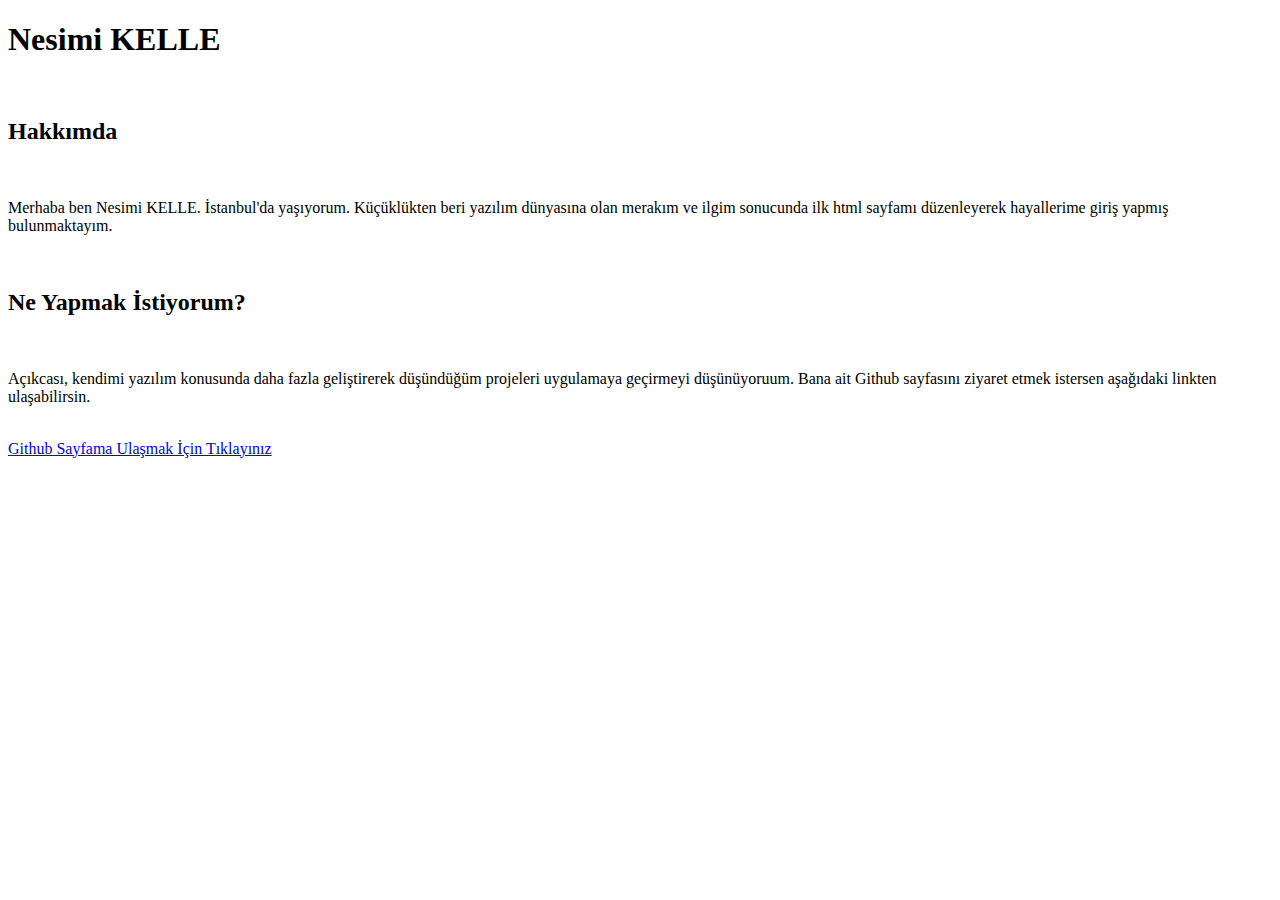
<file: index.html>
<!DOCTYPE html>
<html lang="en">
<head>
    <meta charset="UTF-8">
    <meta http-equiv="X-UA-Compatible" content="IE=edge">
    <meta name="viewport" content="width=device-width, initial-scale=1.0">
    <title>Document</title>
</head>
<body>
    
    <h1>Nesimi KELLE</h1>

    <br>

    <h2>Hakkımda</h2>
    
    <br>

    <p>Merhaba ben Nesimi KELLE. İstanbul'da yaşıyorum. Küçüklükten beri yazılım dünyasına olan merakım ve ilgim sonucunda ilk html sayfamı düzenleyerek hayallerime giriş yapmış bulunmaktayım.</p>
    
    <br>

    <h2>Ne Yapmak İstiyorum?</h2>
    
    <br>

    <p>Açıkcası, kendimi yazılım konusunda daha fazla geliştirerek düşündüğüm projeleri uygulamaya geçirmeyi düşünüyoruum. Bana ait Github sayfasını ziyaret etmek istersen aşağıdaki linkten ulaşabilirsin.</p>
   
    <br>

    <a href="https://github.com/nesimikelle">Github Sayfama Ulaşmak İçin Tıklayınız</a>



</body>
</html>
</file>
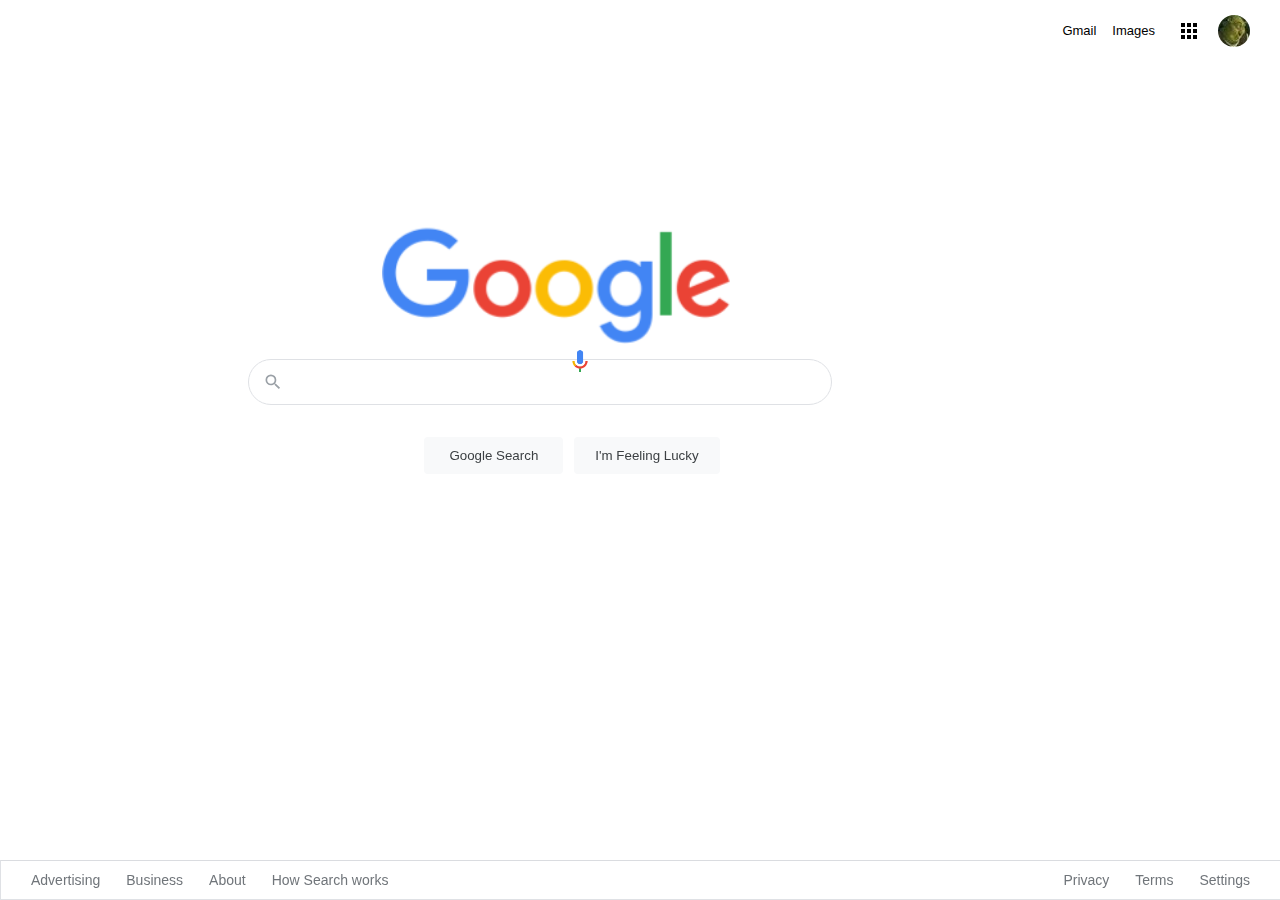
<file: odev-6/index.html>
<!DOCTYPE html>
<html lang="en">
  <head>
    <meta charset="UTF-8" />
    <meta name="viewport" content="width=device-width, initial-scale=1.0" />
    <link rel="stylesheet" href="css/style.css" />
    <title>Google</title>
  </head>
  <body>
    <div class="panel">
      <nav>
        <ul class="header">
          <li class="pic headerli">
            <a href="https://www.github.com/cengizcmataraci" target="_blank"
              ><img class="img2"
                src="assets/profilepic2.jpg"
                alt=""
                style="margin-right: 1px;"
            /></a>
          </li>
          <li style="margin: 8px" class="headerli">
            <a href="https://www.google.com.tr/intl/en/about/products?tab=wh"
              ><img src="assets/appsbutton.svg" alt="" style="width: 16px; height: 16px; margin-right: 3px;"></a
            >
          </li>
          <li style="margin: 8px; margin-left: -2px;" class="headerli">
            <a
              href="https://www.google.com.tr/imghp?hl=en&tab=wi&authuser=0&ogbl"
              >Images</a
            >
          </li>
          <li style="margin: 8px" class="headerli">
            <a href="https://mail.google.com/mail/?tab=wm&authuser=0&ogbl"
              >Gmail</a
            >
          </li>
        </ul>
      </nav>
      <div class="container">
        <img
          src="assets/logo.png"
          width="350px"
          alt="" 
        />
      </div>
      <div class="search-area">
        <div class="search">
          <div class="search-img">
            <span>
              <svg
                focusable="false"
                xmlns="http://www.w3.org/2000/svg"
                viewBox="0 0 24 24"
              >
                <path
                  d="M15.5 14h-.79l-.28-.27A6.471 6.471 0 0 0 16 9.5 6.5 6.5 0 1 0 9.5 16c1.61 0 3.09-.59 4.23-1.57l.27.28v.79l5 4.99L20.49 19l-4.99-5zm-6 0C7.01 14 5 11.99 5 9.5S7.01 5 9.5 5 14 7.01 14 9.5 11.99 14 9.5 14z"
                ></path>
              </svg>
              <img class="img1" src="assets\voicelogo.png" alt="">
            </span>
          </div>
          <div class="input-enter">
            <div class="input-area">
              <input
                type="text"
                class="input"
                maxlength="10"
                autofocus="true"
              />
            </div>
          </div>
        </div>
      </div>

      <div class="buttons">
        <a href=""
          ><button class="googlesearch">Google Search</button></a
        >
        <a href=""
          ><button class="feelinglucky">I'm Feeling Lucky</button></a
        >
      </div>
    </div>

    <nav>
      <ul class="footer">
        <li class="footerli">
          <a
            href="https://www.google.com/intl/en_tr/ads/?subid=ww-ww-et-g-awa-a-g_hpafoot1_1!o2&utm_source=google.com&utm_medium=referral&utm_campaign=google_hpafooter&fg=1"
            >Advertising</a
          >
        </li>
        <li class="footerli">
          <a
            href="https://www.google.com/services/?subid=ww-ww-et-g-awa-a-g_hpbfoot1_1!o2&utm_source=google.com&utm_medium=referral&utm_campaign=google_hpbfooter&fg=1"
            >Business</a
          >
        </li>
        <li class="footerli">
          <a
            href="https://about.google/?utm_source=google-TR&utm_medium=referral&utm_campaign=hp-footer&fg=1"
            >About</a
          >
        </li>
        <li class="footerli">
          <a href="https://google.com/search/howsearchworks/?fg=1"
            >How Search works</a
          >
        </li>

        <li class="footerli" style="float: right; margin-right: 35px">
          <a href="https://www.google.com/preferences?hl=en">Settings</a>
        </li>

        <li class="footerli" style="float: right">
          <a href="https://policies.google.com/terms?hl=en-TR&fg=1">Terms</a>
        </li>

        <li class="footerli" style="float: right">
          <a href="https://policies.google.com/privacy?hl=en-TR&fg=1">Privacy</a>
        </li>
      </ul>
    </nav>
  </body>
</html>
</file>
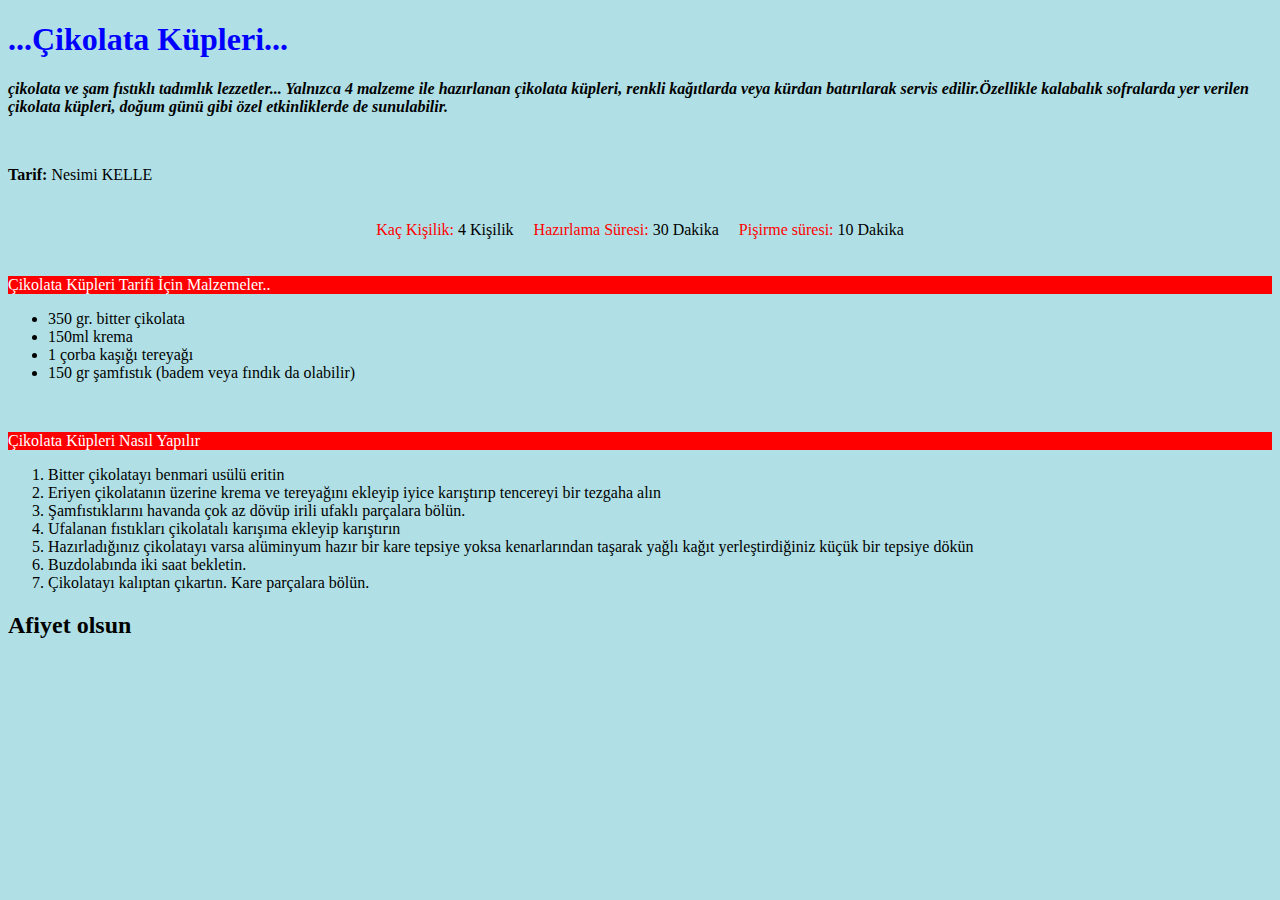
<file: index3.html>
<!DOCTYPE html>
<html lang="tr">
<head>
    <meta charset="UTF-8">
    <meta http-equiv="X-UA-Compatible" content="IE=edge">
    <meta name="viewport" content="width=device-width, initial-scale=1.0">
    <title>Document</title>
    <style>



    </style>
</head>
<body style="background-color: powderblue;">

    
    
    <h1 style="color: blue;">...Çikolata Küpleri...</h1>

    <p><b><i>çikolata ve şam fıstıklı tadımlık lezzetler... Yalnızca 4 malzeme ile hazırlanan çikolata küpleri, renkli kağıtlarda veya kürdan batırılarak servis edilir.Özellikle kalabalık sofralarda yer verilen çikolata küpleri, doğum günü gibi özel etkinliklerde de sunulabilir.</i></b></p>

    <br>

    <p><b>Tarif:</b> Nesimi KELLE</p>

    <br>

   <center> <table>

        <td><font color="#FF0000">Kaç Kişilik: </font>4 Kişilik&emsp;</td> 
        <td><font color="#FF0000">Hazırlama Süresi: </font>30 Dakika&emsp;</td>
        <td><font color="#FF0000">Pişirme süresi: </font>10 Dakika</td>

    </table></center>

    <br>

    

    <p style="background-color: #ff0000;"><font color="#ffffff">Çikolata Küpleri Tarifi İçin Malzemeler..</font></p>
        

    <ul>
        <li>350 gr. bitter çikolata</li>
        <li>150ml krema</li>
        <li>1 çorba kaşığı tereyağı</li>
        <li>150 gr şamfıstık (badem veya fındık da olabilir)</li>
    </ul>
    <br>
    <p style="background-color: #ff0000;"><font color="#ffffff">Çikolata Küpleri Nasıl Yapılır</font></p>
        

    <ol>
        <li>Bitter çikolatayı benmari usülü eritin</li>
        <li>Eriyen çikolatanın üzerine krema ve tereyağını ekleyip iyice karıştırıp tencereyi bir tezgaha alın</li>
        <li>Şamfıstıklarını havanda çok az dövüp irili ufaklı parçalara bölün.</li>
        <li>Ufalanan fıstıkları çikolatalı karışıma ekleyip karıştırın</li>
        <li>Hazırladığınız çikolatayı varsa alüminyum hazır bir kare tepsiye yoksa kenarlarından taşarak yağlı kağıt yerleştirdiğiniz küçük bir tepsiye dökün</li>
        <li>Buzdolabında iki saat bekletin.</li>
        <li>Çikolatayı kalıptan çıkartın. Kare parçalara bölün.</li>
    </ol>

<h2>Afiyet olsun</h2>
    



</body>
</html>
</file>
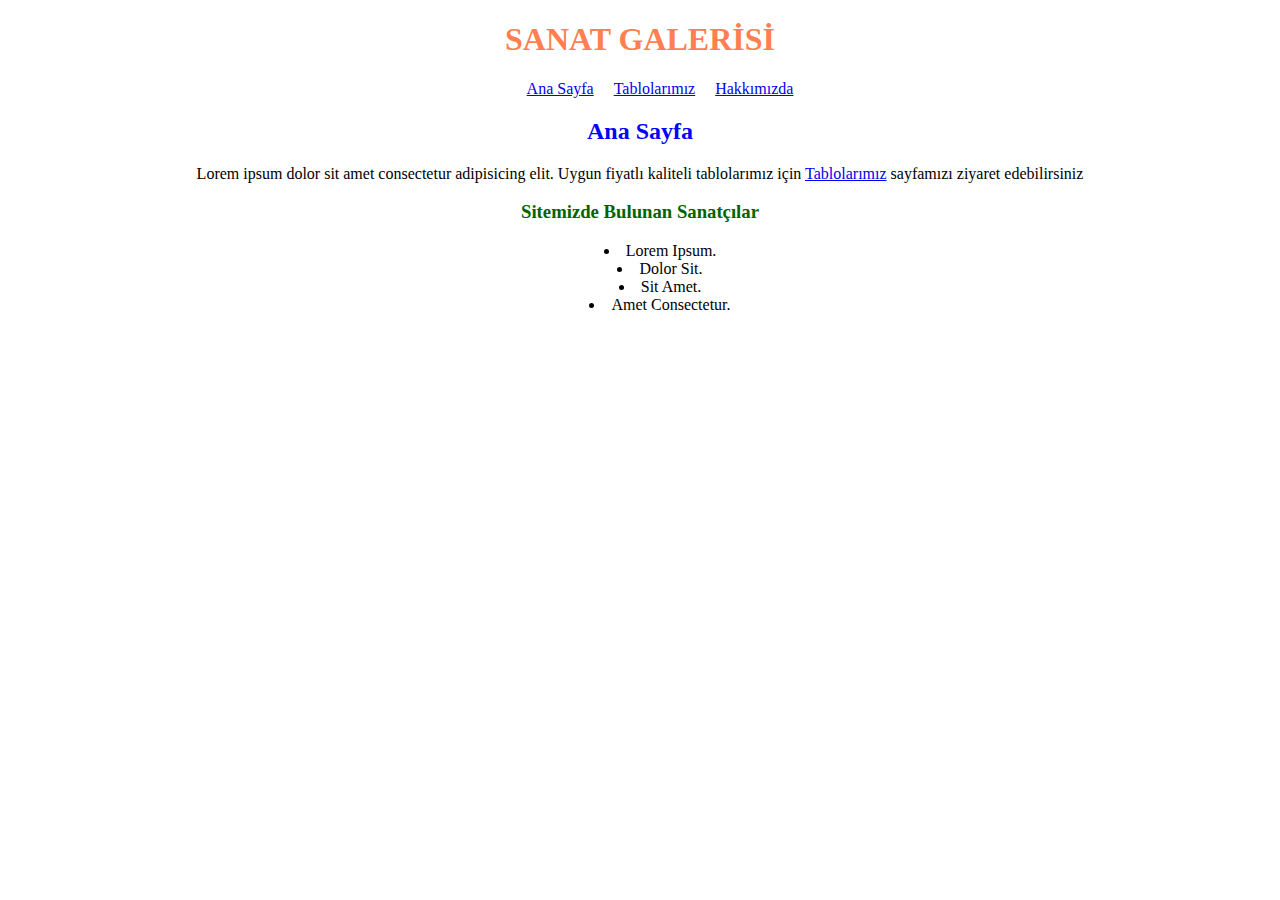
<file: odev-4/ana-sayfa.html>
<!DOCTYPE html>
<html lang="tr">
<head>
    <meta charset="UTF-8">
    <meta http-equiv="X-UA-Compatible" content="IE=edge">
    <meta name="viewport" content="width=device-width, initial-scale=1.0">
    <title>Document</title>
    <link rel="stylesheet" href="style.css">
</head>
<body>

    <header>
        <h1 class="h-1">SANAT GALERİSİ</h1>
    </header>
    
    <nav class="navi1">

        <ul>

        <li class="navi"><a href="ana-sayfa.html">Ana Sayfa</a></li>
        <li class="navi"><a href="tablolar.html">Tablolarımız</a></li>
        <li class="navi"><a href="hakkimizda.html">Hakkımızda</a></li>
        
        </ul>
        
    </nav>

    <h2 class="h-2">Ana Sayfa</h2>
    
    

    <article>

        <p class="p1">Lorem ipsum dolor sit amet consectetur adipisicing elit. Uygun fiyatlı kaliteli tablolarımız için <a href="tablolar.html">Tablolarımız</a> sayfamızı ziyaret edebilirsiniz</p>

        <h3 class="h-3">Sitemizde Bulunan Sanatçılar</h3>
        <ul class="list">
            <li>Lorem Ipsum.</li>
            <li>Dolor Sit.</li>
            <li>Sit Amet.</li>
            <li>Amet Consectetur.</li>
        </ul>


    </article>



    
</body>
</html>
</file>
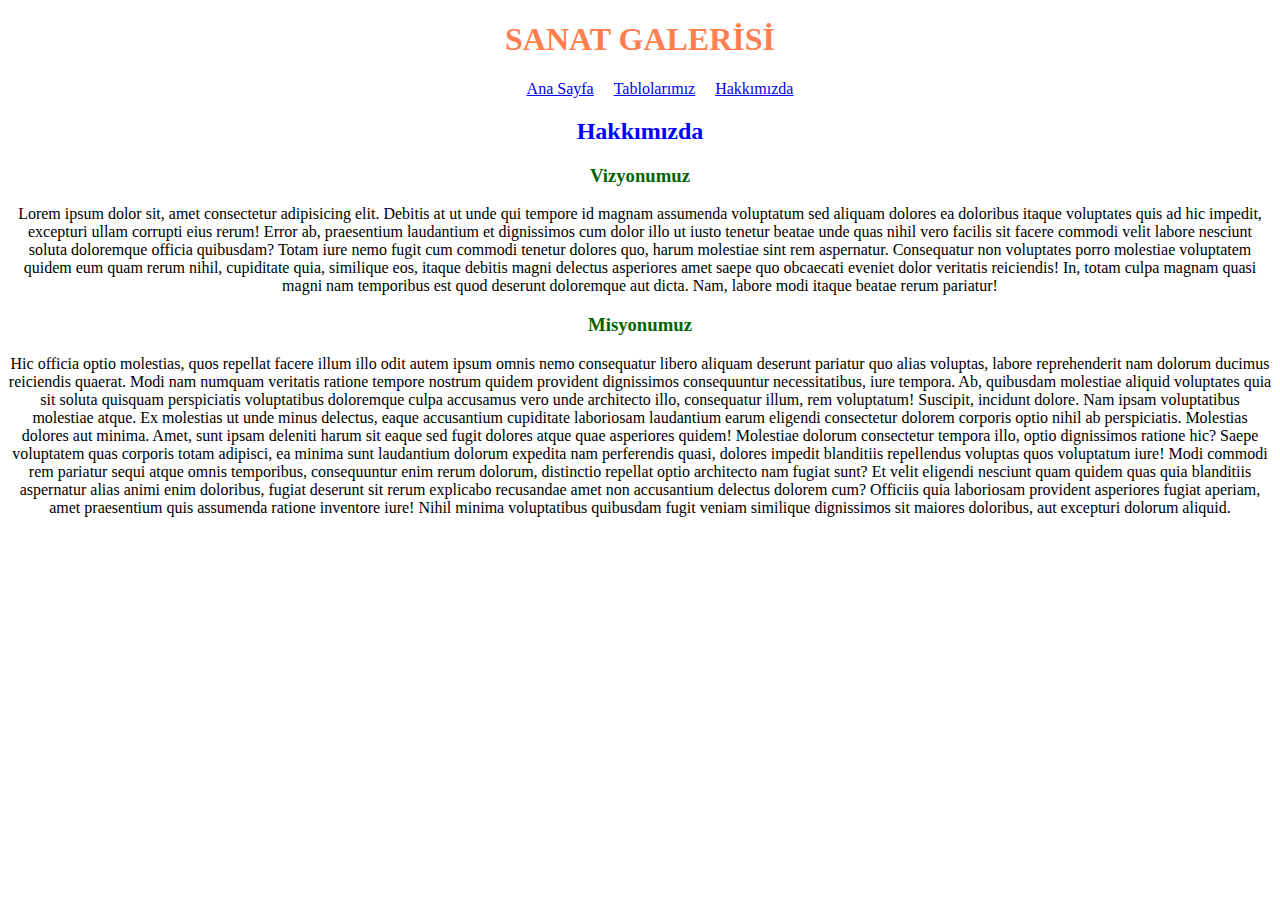
<file: odev-4/hakkimizda.html>
<!DOCTYPE html>
<html lang="tr">
<head>
    <meta charset="UTF-8">
    <meta http-equiv="X-UA-Compatible" content="IE=edge">
    <meta name="viewport" content="width=device-width, initial-scale=1.0">
    <title>Document</title>
    <link rel="stylesheet" href="style.css">
</head>
<body>

    <header>
        <h1 class="h-1">SANAT GALERİSİ</h1>
    </header>
    
    <nav class="navi1">

        <ul>

        <li class="navi"><a href="ana-sayfa.html">Ana Sayfa</a></li>
        <li class="navi"><a href="tablolar.html">Tablolarımız</a></li>
        <li class="navi"><a href="hakkimizda.html">Hakkımızda</a></li>
        
        </ul>
        
    </nav>

    <h2 class="h-2">Hakkımızda</h2>
    
    

    <article>

        
        <h3 class="h-3">Vizyonumuz</h3>
      
        <p class="p1">Lorem ipsum dolor sit, amet consectetur adipisicing elit. Debitis at ut unde qui tempore id magnam assumenda voluptatum sed aliquam dolores ea doloribus itaque voluptates quis ad hic impedit, excepturi ullam corrupti eius rerum! Error ab, praesentium laudantium et dignissimos cum dolor illo ut iusto tenetur beatae unde quas nihil vero facilis sit facere commodi velit labore nesciunt soluta doloremque officia quibusdam? Totam iure nemo fugit cum commodi tenetur dolores quo, harum molestiae sint rem aspernatur. Consequatur non voluptates porro molestiae voluptatem quidem eum quam rerum nihil, cupiditate quia, similique eos, itaque debitis magni delectus asperiores amet saepe quo obcaecati eveniet dolor veritatis reiciendis! In, totam culpa magnam quasi magni nam temporibus est quod deserunt doloremque aut dicta. Nam, labore modi itaque beatae rerum pariatur!</p>

        <h3 class="h-3">Misyonumuz</h3>
      
        <p class="p1">Hic officia optio molestias, quos repellat facere illum illo odit autem ipsum omnis nemo consequatur libero aliquam deserunt pariatur quo alias voluptas, labore reprehenderit nam dolorum ducimus reiciendis quaerat. Modi nam numquam veritatis ratione tempore nostrum quidem provident dignissimos consequuntur necessitatibus, iure tempora. Ab, quibusdam molestiae aliquid voluptates quia sit soluta quisquam perspiciatis voluptatibus doloremque culpa accusamus vero unde architecto illo, consequatur illum, rem voluptatum! Suscipit, incidunt dolore. Nam ipsam voluptatibus molestiae atque. Ex molestias ut unde minus delectus, eaque accusantium cupiditate laboriosam laudantium earum eligendi consectetur dolorem corporis optio nihil ab perspiciatis. Molestias dolores aut minima. Amet, sunt ipsam deleniti harum sit eaque sed fugit dolores atque quae asperiores quidem! Molestiae dolorum consectetur tempora illo, optio dignissimos ratione hic? Saepe voluptatem quas corporis totam adipisci, ea minima sunt laudantium dolorum expedita nam perferendis quasi, dolores impedit blanditiis repellendus voluptas quos voluptatum iure! Modi commodi rem pariatur sequi atque omnis temporibus, consequuntur enim rerum dolorum, distinctio repellat optio architecto nam fugiat sunt? Et velit eligendi nesciunt quam quidem quas quia blanditiis aspernatur alias animi enim doloribus, fugiat deserunt sit rerum explicabo recusandae amet non accusantium delectus dolorem cum? Officiis quia laboriosam provident asperiores fugiat aperiam, amet praesentium quis assumenda ratione inventore iure! Nihil minima voluptatibus quibusdam fugit veniam similique dignissimos sit maiores doloribus, aut excepturi dolorum aliquid.</p>




    </article>



    
</body>
</html>
</file>
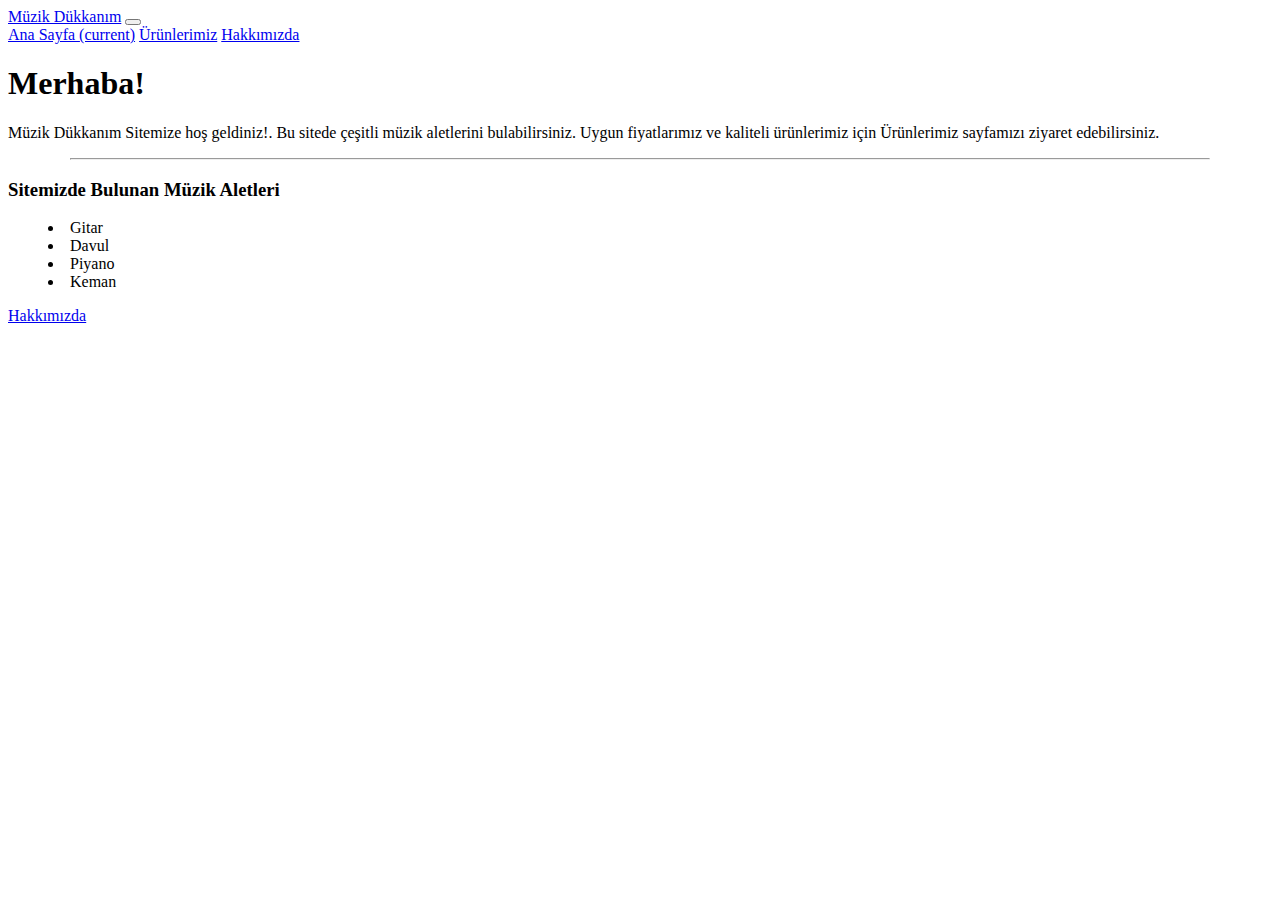
<file: odev-7/ana-sayfa.html>
<!doctype html>
<html lang="en">
  <head>
    <!-- Required meta tags -->
    <meta charset="utf-8">
    <meta name="viewport" content="width=device-width, initial-scale=1, shrink-to-fit=no">

    <!-- Bootstrap CSS -->
    <link rel="stylesheet" href="https://cdn.jsdelivr.net/npm/bootstrap@4.5.3/dist/css/bootstrap.min.css" integrity="sha384-TX8t27EcRE3e/ihU7zmQxVncDAy5uIKz4rEkgIXeMed4M0jlfIDPvg6uqKI2xXr2" crossorigin="anonymous">

    <title>MÜZİK DÜKKANIM</title>
  </head>
  <body>
    <nav class="navbar navbar-expand-lg navbar-dark bg-dark">
        <a class="navbar-brand text-danger " href="ana-sayfa.html">Müzik Dükkanım</a>
        <button class="navbar-toggler" type="button" data-toggle="collapse" data-target="#navbarNavAltMarkup" aria-controls="navbarNavAltMarkup" aria-expanded="false" aria-label="Toggle navigation">
          <span class="navbar-toggler-icon"></span>
        </button>
        <div class="collapse navbar-collapse" id="navbarNavAltMarkup">
          <div class="navbar-nav">
            <a class="nav-link active" href="ana-sayfa.html">Ana Sayfa <span class="sr-only">(current)</span></a>
            <a class="nav-link" href="urunlerimiz.html">Ürünlerimiz</a>
            <a class="nav-link" href="hakkimizda.html">Hakkımızda</a>
            
          </div>
        </div>
      </nav>

    <section class="mt-5">
        <article class="text-center">
        <h1 class="text-danger display-4">Merhaba!</h1>
        <p class="lead">Müzik Dükkanım Sitemize hoş geldiniz!. Bu sitede çeşitli müzik aletlerini bulabilirsiniz. Uygun fiyatlarımız ve kaliteli ürünlerimiz için Ürünlerimiz sayfamızı ziyaret edebilirsiniz.</p>
        <hr width="90%">
        <h3 class="text-warning">Sitemizde Bulunan Müzik Aletleri</h3>
        <ul style="list-style-position: inside;">
            <li>Gitar</li>
            <li>Davul</li>
            <li>Piyano</li>
            <li>Keman</li>
        </ul>
        <p class="lead">
            <a class="btn btn-primary btn-lg" href="hakkimizda.html" role="button">Hakkımızda</a>
          </p>
        </article>

    </section>
    

    <!-- Optional JavaScript; choose one of the two! -->

    <!-- Option 1: jQuery and Bootstrap Bundle (includes Popper) -->
    <script src="https://code.jquery.com/jquery-3.5.1.slim.min.js" integrity="sha384-DfXdz2htPH0lsSSs5nCTpuj/zy4C+OGpamoFVy38MVBnE+IbbVYUew+OrCXaRkfj" crossorigin="anonymous"></script>
    <script src="https://cdn.jsdelivr.net/npm/bootstrap@4.5.3/dist/js/bootstrap.bundle.min.js" integrity="sha384-ho+j7jyWK8fNQe+A12Hb8AhRq26LrZ/JpcUGGOn+Y7RsweNrtN/tE3MoK7ZeZDyx" crossorigin="anonymous"></script>

    <!-- Option 2: jQuery, Popper.js, and Bootstrap JS
    <script src="https://code.jquery.com/jquery-3.5.1.slim.min.js" integrity="sha384-DfXdz2htPH0lsSSs5nCTpuj/zy4C+OGpamoFVy38MVBnE+IbbVYUew+OrCXaRkfj" crossorigin="anonymous"></script>
    <script src="https://cdn.jsdelivr.net/npm/popper.js@1.16.1/dist/umd/popper.min.js" integrity="sha384-9/reFTGAW83EW2RDu2S0VKaIzap3H66lZH81PoYlFhbGU+6BZp6G7niu735Sk7lN" crossorigin="anonymous"></script>
    <script src="https://cdn.jsdelivr.net/npm/bootstrap@4.5.3/dist/js/bootstrap.min.js" integrity="sha384-w1Q4orYjBQndcko6MimVbzY0tgp4pWB4lZ7lr30WKz0vr/aWKhXdBNmNb5D92v7s" crossorigin="anonymous"></script>
    -->
  </body>
</html>
</file>
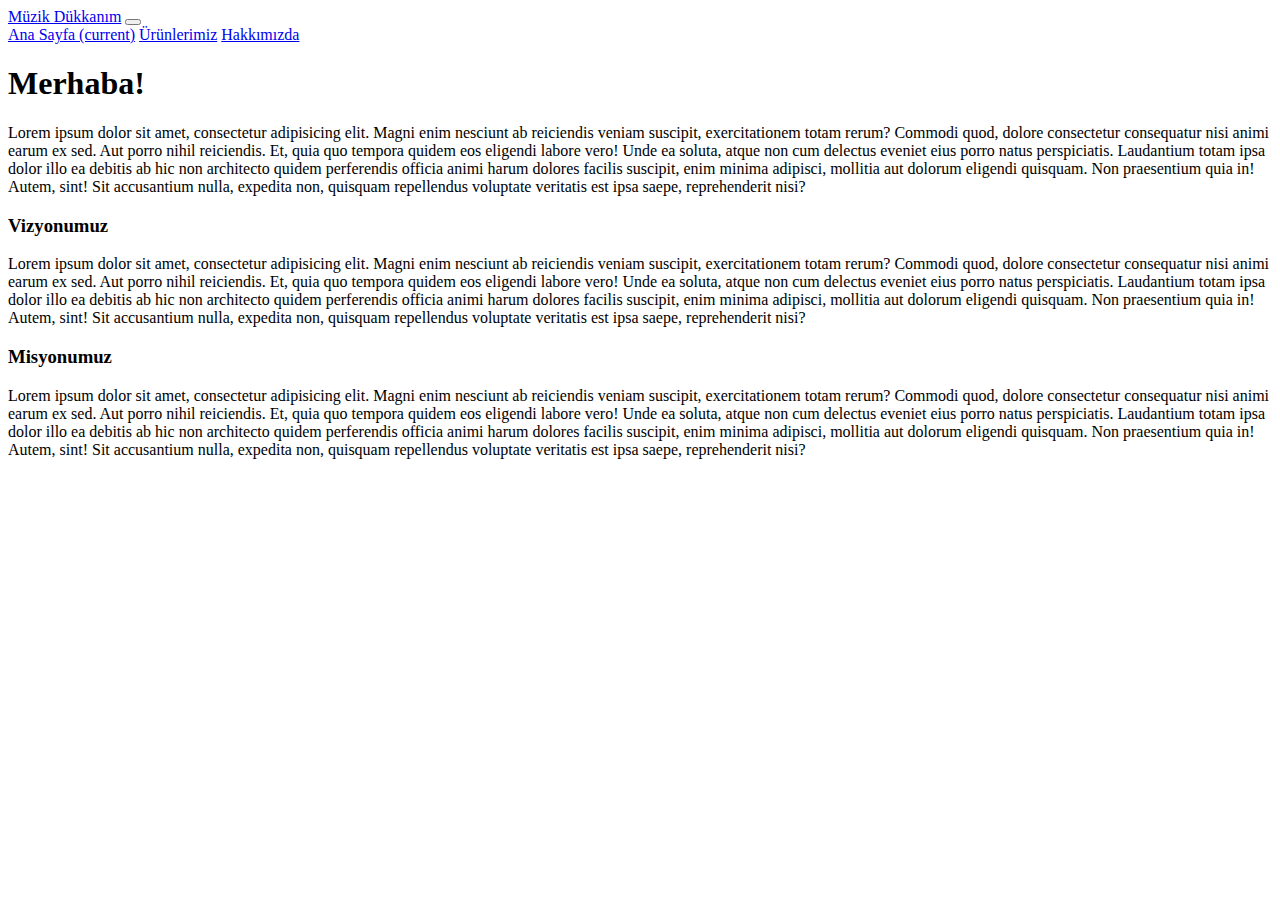
<file: odev-7/hakkimizda.html>
<!doctype html>
<html lang="en">
  <head>
    <!-- Required meta tags -->
    <meta charset="utf-8">
    <meta name="viewport" content="width=device-width, initial-scale=1, shrink-to-fit=no">

    <!-- Bootstrap CSS -->
    <link rel="stylesheet" href="https://cdn.jsdelivr.net/npm/bootstrap@4.5.3/dist/css/bootstrap.min.css" integrity="sha384-TX8t27EcRE3e/ihU7zmQxVncDAy5uIKz4rEkgIXeMed4M0jlfIDPvg6uqKI2xXr2" crossorigin="anonymous">

    <title>MÜZİK DÜKKANIM</title>
  </head>
  <body>
    <nav class="navbar navbar-expand-lg navbar-dark bg-dark">
        <a class="navbar-brand text-danger " href="ana-sayfa.html">Müzik Dükkanım</a>
        <button class="navbar-toggler" type="button" data-toggle="collapse" data-target="#navbarNavAltMarkup" aria-controls="navbarNavAltMarkup" aria-expanded="false" aria-label="Toggle navigation">
          <span class="navbar-toggler-icon"></span>
        </button>
        <div class="collapse navbar-collapse" id="navbarNavAltMarkup">
          <div class="navbar-nav">
            <a class="nav-link active" href="ana-sayfa.html">Ana Sayfa <span class="sr-only">(current)</span></a>
            <a class="nav-link" href="urunlerimiz.html">Ürünlerimiz</a>
            <a class="nav-link" href="hakkimizda.html">Hakkımızda</a>
            
          </div>
        </div>
    </nav>

    <section class="mt-2">
        <article>
        <h1 class="text-primary display-4 text-center">Merhaba!</h1>
        <p class="ml-3">Lorem ipsum dolor sit amet, consectetur adipisicing elit. Magni enim nesciunt ab reiciendis veniam suscipit, exercitationem totam rerum? Commodi quod, dolore consectetur consequatur nisi animi earum ex sed. Aut porro nihil reiciendis. Et, quia quo tempora quidem eos eligendi labore vero! Unde ea soluta, atque non cum delectus eveniet eius porro natus perspiciatis. Laudantium totam ipsa dolor illo ea debitis ab hic non architecto quidem perferendis officia animi harum dolores facilis suscipit, enim minima adipisci, mollitia aut dolorum eligendi quisquam. Non praesentium quia in! Autem, sint! Sit accusantium nulla, expedita non, quisquam repellendus voluptate veritatis est ipsa saepe, reprehenderit nisi?</p>
        <h3 class="text-warning ml-3">Vizyonumuz</h3>
        <p class="ml-3">Lorem ipsum dolor sit amet, consectetur adipisicing elit. Magni enim nesciunt ab reiciendis veniam suscipit, exercitationem totam rerum? Commodi quod, dolore consectetur consequatur nisi animi earum ex sed. Aut porro nihil reiciendis. Et, quia quo tempora quidem eos eligendi labore vero! Unde ea soluta, atque non cum delectus eveniet eius porro natus perspiciatis. Laudantium totam ipsa dolor illo ea debitis ab hic non architecto quidem perferendis officia animi harum dolores facilis suscipit, enim minima adipisci, mollitia aut dolorum eligendi quisquam. Non praesentium quia in! Autem, sint! Sit accusantium nulla, expedita non, quisquam repellendus voluptate veritatis est ipsa saepe, reprehenderit nisi?</p>
        <h3 class="text-warning ml-3">Misyonumuz</h3>
        <p class="ml-3">Lorem ipsum dolor sit amet, consectetur adipisicing elit. Magni enim nesciunt ab reiciendis veniam suscipit, exercitationem totam rerum? Commodi quod, dolore consectetur consequatur nisi animi earum ex sed. Aut porro nihil reiciendis. Et, quia quo tempora quidem eos eligendi labore vero! Unde ea soluta, atque non cum delectus eveniet eius porro natus perspiciatis. Laudantium totam ipsa dolor illo ea debitis ab hic non architecto quidem perferendis officia animi harum dolores facilis suscipit, enim minima adipisci, mollitia aut dolorum eligendi quisquam. Non praesentium quia in! Autem, sint! Sit accusantium nulla, expedita non, quisquam repellendus voluptate veritatis est ipsa saepe, reprehenderit nisi?</p>
        
        </article>

    </section>
    

    <!-- Optional JavaScript; choose one of the two! -->

    <!-- Option 1: jQuery and Bootstrap Bundle (includes Popper) -->
    <script src="https://code.jquery.com/jquery-3.5.1.slim.min.js" integrity="sha384-DfXdz2htPH0lsSSs5nCTpuj/zy4C+OGpamoFVy38MVBnE+IbbVYUew+OrCXaRkfj" crossorigin="anonymous"></script>
    <script src="https://cdn.jsdelivr.net/npm/bootstrap@4.5.3/dist/js/bootstrap.bundle.min.js" integrity="sha384-ho+j7jyWK8fNQe+A12Hb8AhRq26LrZ/JpcUGGOn+Y7RsweNrtN/tE3MoK7ZeZDyx" crossorigin="anonymous"></script>

    <!-- Option 2: jQuery, Popper.js, and Bootstrap JS
    <script src="https://code.jquery.com/jquery-3.5.1.slim.min.js" integrity="sha384-DfXdz2htPH0lsSSs5nCTpuj/zy4C+OGpamoFVy38MVBnE+IbbVYUew+OrCXaRkfj" crossorigin="anonymous"></script>
    <script src="https://cdn.jsdelivr.net/npm/popper.js@1.16.1/dist/umd/popper.min.js" integrity="sha384-9/reFTGAW83EW2RDu2S0VKaIzap3H66lZH81PoYlFhbGU+6BZp6G7niu735Sk7lN" crossorigin="anonymous"></script>
    <script src="https://cdn.jsdelivr.net/npm/bootstrap@4.5.3/dist/js/bootstrap.min.js" integrity="sha384-w1Q4orYjBQndcko6MimVbzY0tgp4pWB4lZ7lr30WKz0vr/aWKhXdBNmNb5D92v7s" crossorigin="anonymous"></script>
    -->
  </body>
</html>
</file>
<file: odev-6/css/style.css>
.buttons{

    text-align: center;
    margin: 10px;
    position: fixed;
    bottom: 45%;
    right: 43%;
    

}

.header {
    list-style-type: none;
    margin: 10px;
    overflow: hidden;
    margin-right: 16px;
    font-family: arial,sans-serif;
    font-size: 13px;
    
  }

  li {
    float: right;
  }
  
  .headerli a {
    display: block;
    color: black;
    text-align: center;
    padding: 5px 5px;
    text-decoration: none;
  }
  
  .headerli a:hover {
    text-decoration: underline;
  }
  
  .container {
    text-align: center;
    margin: 100px;
    position: fixed;
    bottom: 50%;
    right: 35%;
    
  }
  
  .search-area {
    background: #fff;
    display: flex;
    border: 1px solid #dfe1e5;
    border-radius: 40px;
    box-shadow: none;
    z-index: 3;
    height: 44px;
    margin: 0 auto;
    margin-top: -77px;
    width: 582px;
    position: fixed;
    bottom: 55%;
    right: 35%;
  }
  
  .search-area:hover {
  box-shadow: 0 2px 3px 0 rgba(207, 207, 207, 0.24), 0 2px 5px 0 rgba(0,0,0,0.19);
  }

  .googlesearch:hover {
    box-shadow: 0px 0px 0px 1px rgba(0, 0, 0, 0.24), 0px 0px 0px 0px rgba(0,0,0,0.19);
    }

  .feelinglucky:hover {
    box-shadow: 0px 0px 0px 1px rgba(0, 0, 0, 0.24), 0px 0px 0px 0px rgba(0,0,0,0.19);
    }
    
  .search {
    flex: 1;
    display: flex;
    padding: 5px 8px 0 16px;
    padding-left: 14px;
  }
  
  .search-img {
    display: flex;
    align-items: center;
    padding-right: 13px;
    margin-top: -5px;
  }
  
  .search-img span {
    color: #9aa0a6;
    height: 20px;
    width: 20px;
    margin-top: 0px;
    display: inline-block;
    fill: currentColor;
    line-height: 24px;
    position: relative;
  }
  
  .input-enter {
    display: flex;
    flex: 1;
    flex-wrap: wrap;
  }
  
  .input-area {
    color: transparent;
    flex: 100%;
    white-space: pre;
    font: 16px arial, sans-serif;
    line-height: 34px;
    height: 34px !important;
    display: block;
  }
  
  .input {
    margin: 0;
    padding: 0;
    color: rgba(0, 0, 0, 0.87);
    word-wrap: break-word;
    outline: none;
    display: flex;
    flex: 100%;
    margin-top: -68px;
    font: 16px arial, sans-serif;
    line-height: 34px;
    height: 34px !important;
    text-rendering: auto;
    letter-spacing: normal;
    word-spacing: normal;
    text-transform: none;
    text-indent: 0px;
    text-shadow: none;
    text-align: start;
    appearance: textfield;
    cursor: text;
    width: 480px;
    border: #fff;
  }
  
  .googlesearch {
    margin: 11px 7px;
    padding: 0 20px;
    line-height: 27px;
    min-width: 54px;
    text-align: center;
    cursor: pointer;
    user-select: none;
    background-color: #f8f9fa;
    border: 5px solid #f8f9fa;
    border-radius: 4px;
    color: #3c4043;
    
  }
  
  .feelinglucky {
    padding: 0 16px;
    line-height: 27px;
    min-width: 54px;
    text-align: center;
    cursor: pointer;
    user-select: none;
    background-color: #f8f9fa;
    border: 5px solid #f8f9fa;
    border-radius: 4px;
    color: #3c4043;
  }
  
  .footer {
    margin: 0;
    padding: 0;
    overflow: hidden;
    border: 1px solid #dfe1e5;
    border-top: 1px solid #dadce0;
    position: fixed;
    bottom: 0;
    width: 100%;
    margin-left: -8px;
    line-height: 10px;
    list-style-type: none;
  }
  
  .footerli {
    float: left;
  }
  
  .footerli a {
    display: block;
    color: #70757a;
    text-align: center;
    padding: 14px 16px;
    text-decoration: none;
    font-family: arial, sans-serif;
    font-size: 14px;
    margin-left: 14px;
    margin-right: -20px;
  }
  
  .footerli a:hover {
    text-decoration: underline;
  }

  .img1{

    width: 26px;
    position: fixed;
    bottom: 526px;
    right: 687px;

  }

  .img2{

    border-radius: 50%;
    

  }
</file>
<file: odev-4/style.css>
.h-1{
    color:coral;
    text-align: center;
}

.h-2{
    color: blue;
    text-align: center;
}

.h-3{
    color: darkgreen;
    text-align: center; 
}

p.p1{
    
    text-align: center; 
}

.navi1 {

    text-align: center;
    
}

.navi {

    display:inline;
    padding: 8px;
    
}

.list {

    text-align: center;
    list-style-position:inside
    
}
</file>
